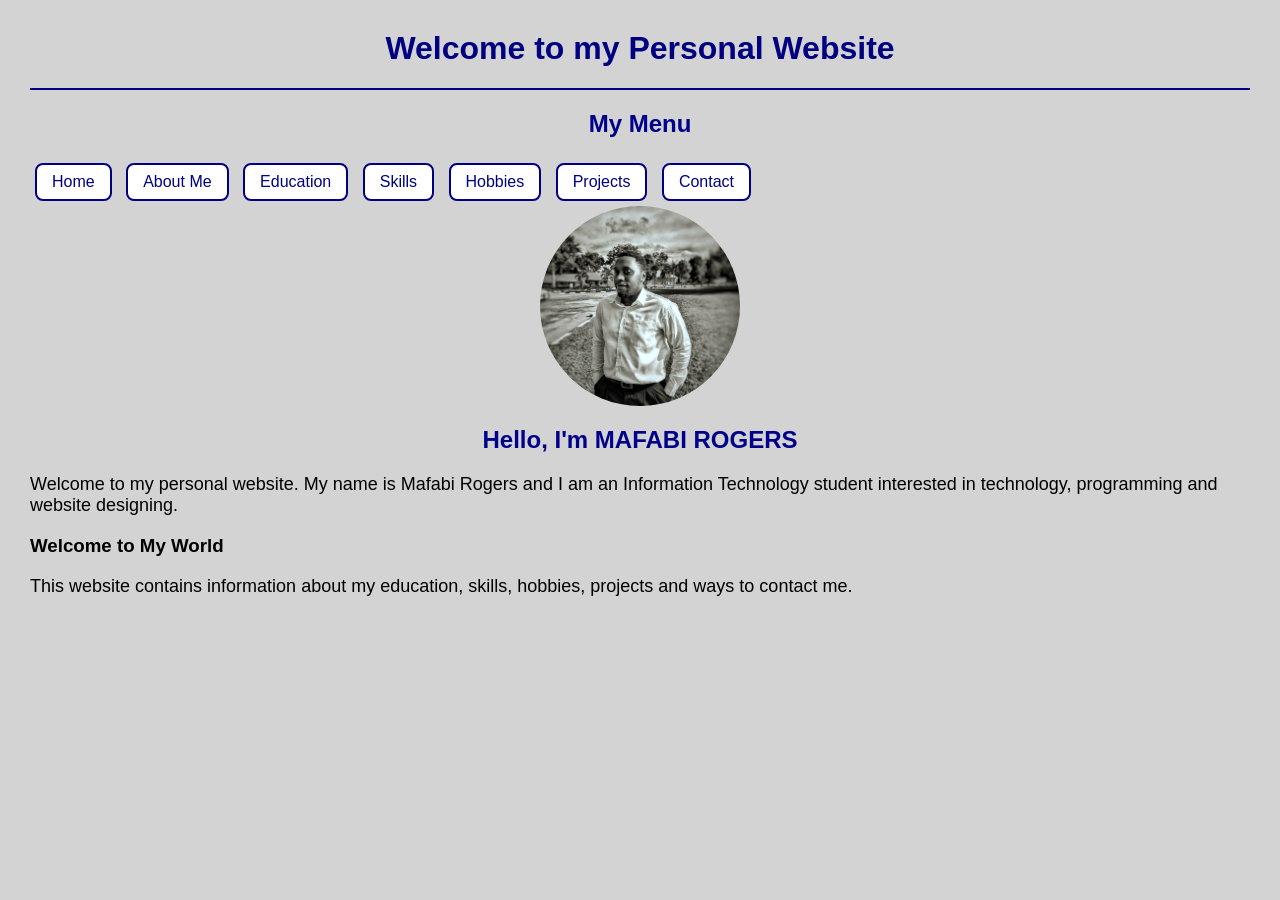
<file: index.html>
<!DOCTYPE html>
<html>
	<head>
	   <title>My personal Website</title>   
	   <link rel="stylesheet" href="index.css">
	   <link rel="stylesheet" href="navigation.css">
	</head>
    <body>
	  <h1> Welcome to my Personal Website</h1>
	  <hr>
	  <h2>My Menu</h2>
	    <a href="index.html">Home</a>
	    <a href="about.html">About Me</a>
	    <a href="education.html">Education</a>
	    <a href="skills.html">Skills</a>
	    <a href="Hobbies.html">Hobbies</a>
	    <a href="projects.html">Projects</a>
	    <a href="contact.html">Contact</a>
	  <div class="profile" id="home">

        <div class="profile-image">
			<img src="myphoto.jpg" alt="My Photo" class="profile-image">
        </div>
	  </div>

	  
	  </hr>
	  <h2>Hello, I'm MAFABI ROGERS</h2> 
	  <p> Welcome to my personal website. My name is Mafabi Rogers and I am an Information Technology student interested in technology, programming and website designing. </p>
	  <h3>Welcome to My World</h3> 
	  <p> This website contains information about my education, skills, hobbies, projects and ways to contact me. </p>
	</body> 
</html>
</file>
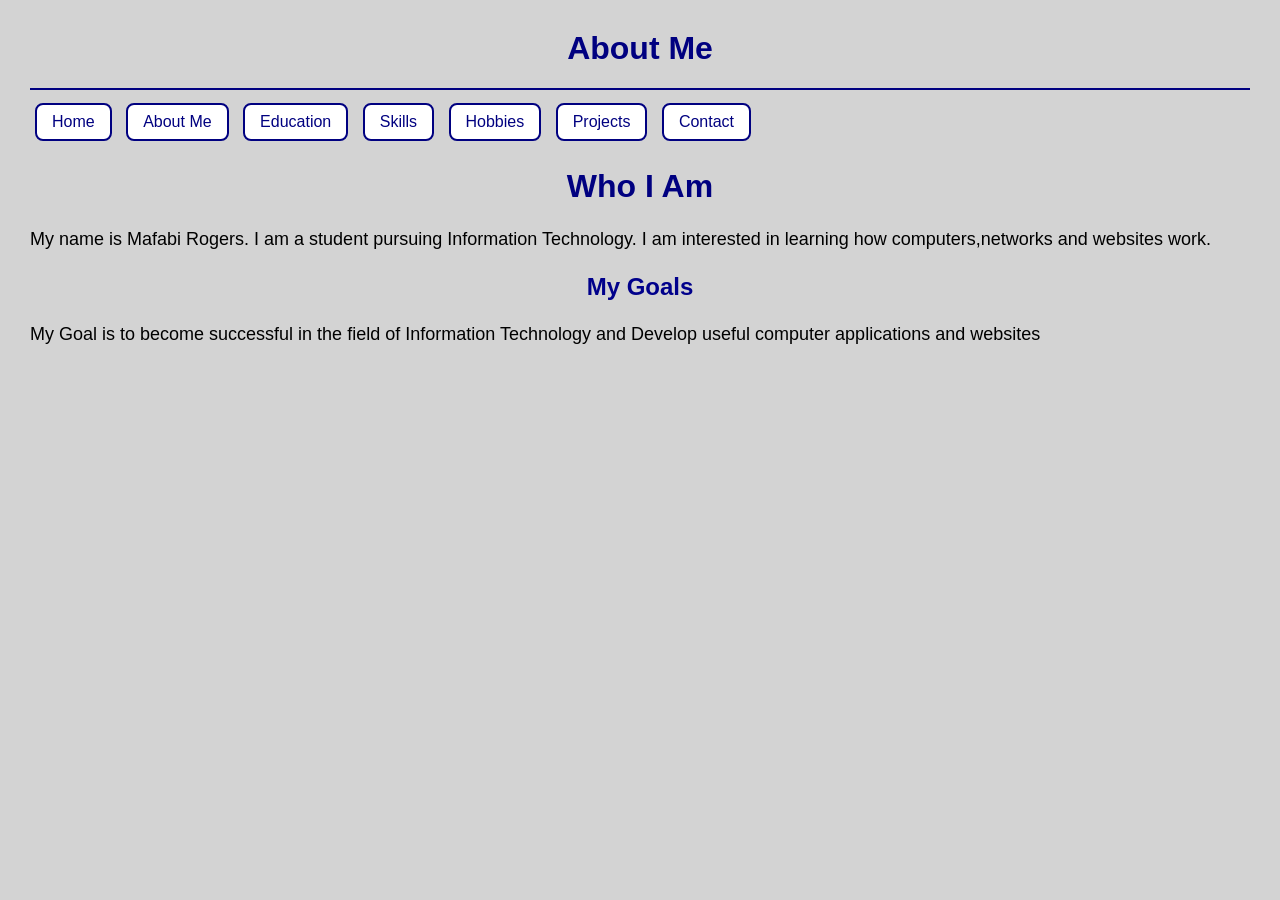
<file: about.html>
<!DOCTYPE html>
<html>
  <head>
    <title>About Me</title>
	<Link rel="stylesheet" href="about.css">
	<link rel="stylesheet" href="navigation.css">
  </head>
  <body>
    <h1>About Me</h1>
	<hr>
	  <a href="index.html">Home</a>
	  <a href="about.html">About Me</a>
	  <a href="education.html">Education</a>
	  <a href="skills.html">Skills</a>
	  <a href="Hobbies.html">Hobbies</a>
	  <a href="projects.html">Projects</a>
	  <a href="contact.html">Contact</a> 
	</hr>
	  <h1>Who I Am</h1>
	  <p> My name is Mafabi Rogers. I am a student pursuing Information Technology. I am interested in learning how computers,networks and websites work.</p>
	  <h2> My Goals</h2>
	  <p>My Goal is to become successful in the field of Information Technology and Develop useful computer applications and websites</p>
  </body>
</html>




</html>
</file>
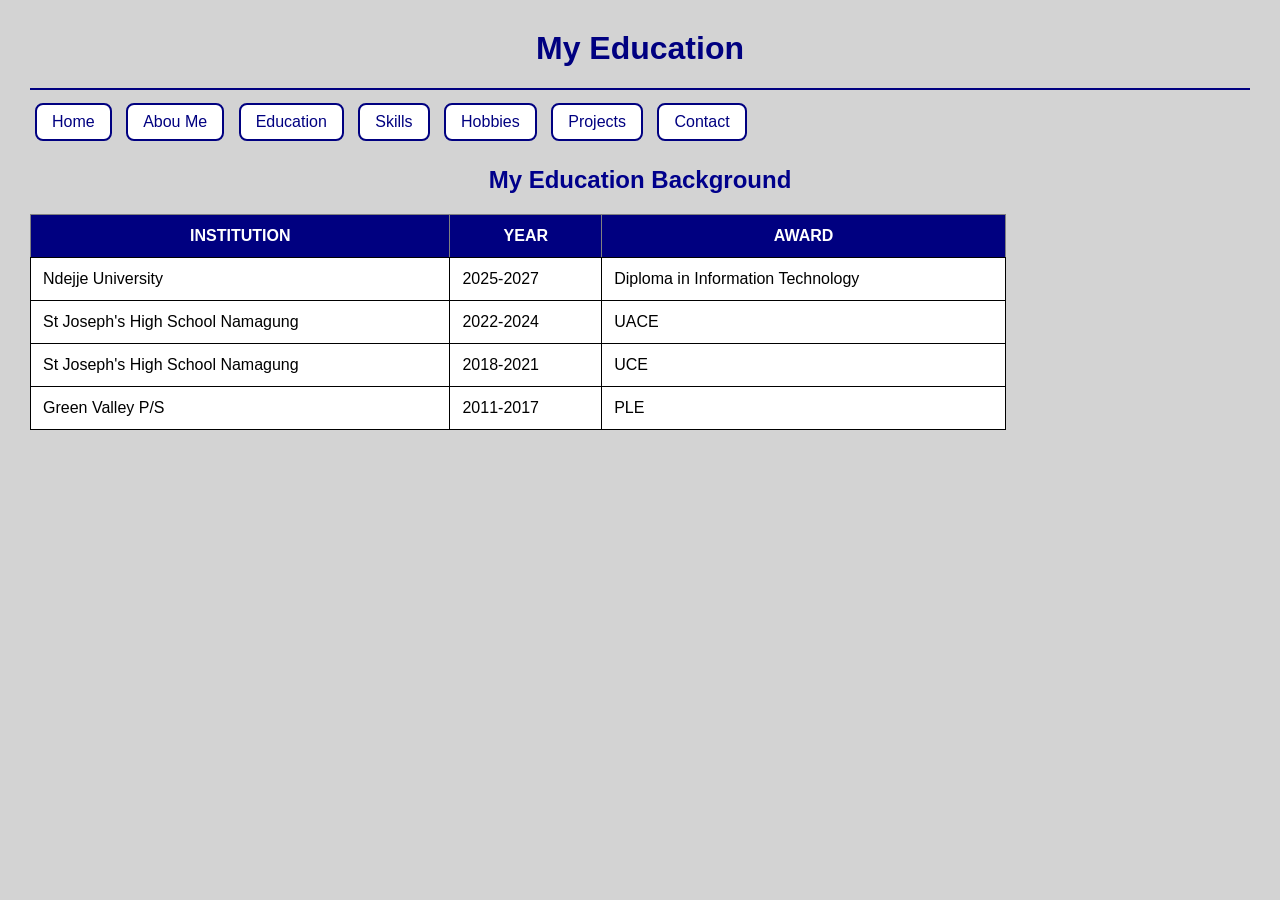
<file: education.html>
<!DOCTYPE html>
<html>
  <head>
    <title>Education</title>
	<Link rel="stylesheet" href="education.css">
	<link rel="stylesheet" href="navigation.css">
  </head>
  <body>
    <h1>My Education</h1>
	<hr>
	  <a href="index.html">Home</a>
	  <a href="about.html">Abou Me</a>
	  <a href="education.html">Education</a>
	  <a href="skills.html">Skills</a>
	  <a href="Hobbies.html">Hobbies</a>
	  <a href="projects.html">Projects</a>
	  <a href="contact.html">Contact</a>
	  </hr>
	  <h2>My Education Background</h2>
	  <table border="1">
	    <tr>
		  <th>INSTITUTION</th>
		  <th>YEAR</th>
		  <th>AWARD</th>
		</tr>
		<tr>
		  <td>Ndejje University</td>
		  <td>2025-2027</td>
		  <td>Diploma in Information Technology</td>
		</tr>
		<tr>
		  <td>St Joseph's High School Namagung</td>
		  <td>2022-2024</td>
		  <td>UACE</td>
		</tr>
		<tr>
		  <td>St Joseph's High School Namagung</td>
		  <td>2018-2021</td>
		  <td>UCE</td
		</tr>
		<tr>
		  <td>Green Valley P/S</td>
		  <td>2011-2017</td>
		  <td>PLE</td
		</tr>
	  </table>
  </body>
</html>
</file>
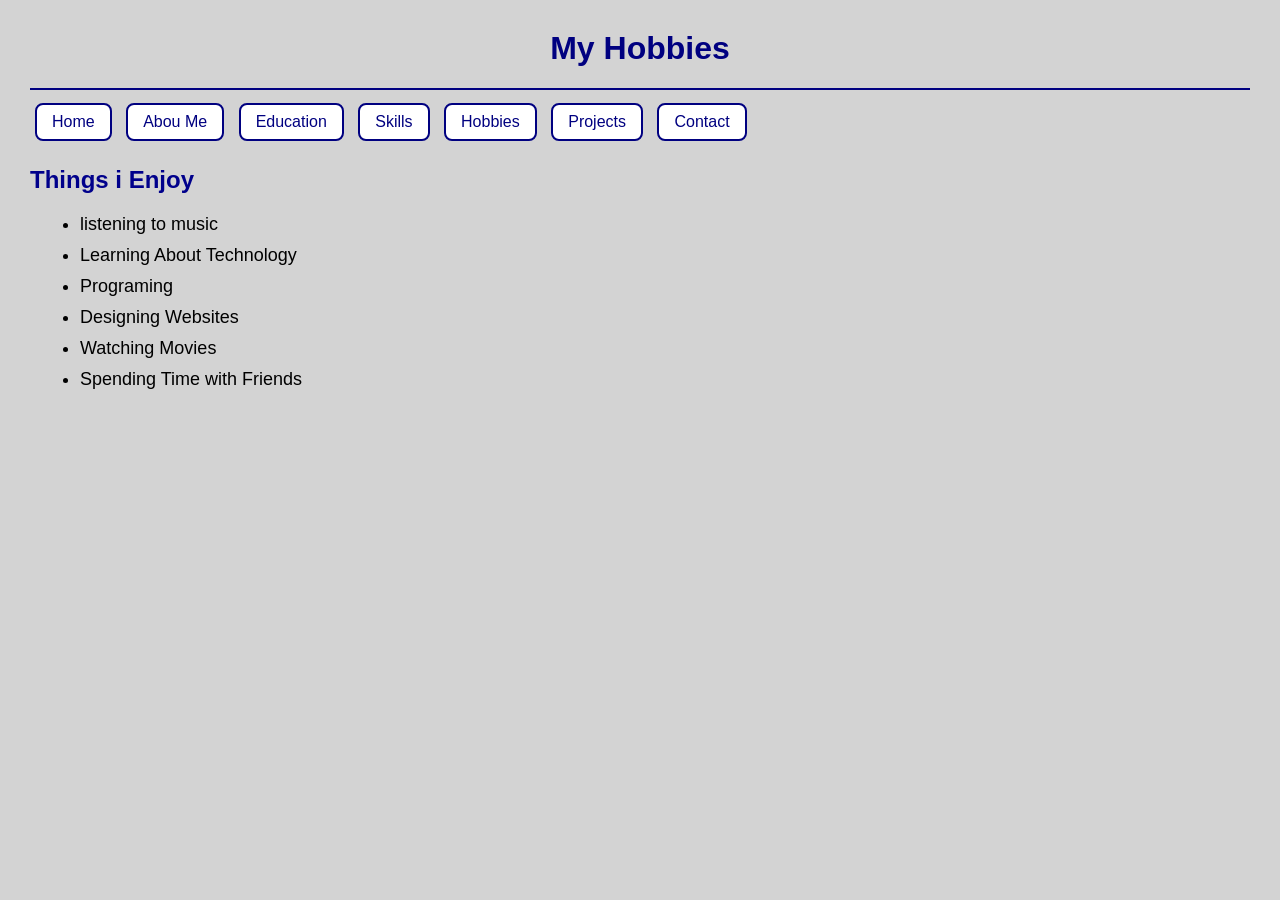
<file: Hobbies.html>
<!DOCTYPE html>
<html>
  <head>
    <title>Hobbies</title>
	<Link rel="stylesheet" href="hobbies.css">
	<link rel="stylesheet" href="navigation.css">
  </head>
  <body>
    <h1>My Hobbies</h1>
	<hr>
	  <a href="index.html">Home</a>
	  <a href="About.html">Abou Me</a>
	  <a href="Education.html">Education</a>
	  <a href="Skills.html">Skills</a>
	  <a href="Hobbies.html">Hobbies</a>
	  <a href="Projects.html">Projects</a>
	  <a href="Contact.html">Contact</a>
	  </hr>
	  <h2>Things i Enjoy</h2>
	  <ul>
	    <li>listening to music</li>
		<li>Learning About Technology</li>
		<li>Programing</li>
		<li>Designing Websites</li>
		<li>Watching Movies</li>
		<li>Spending Time with Friends</li>
	  </ul>
  </body>
</html>
</file>
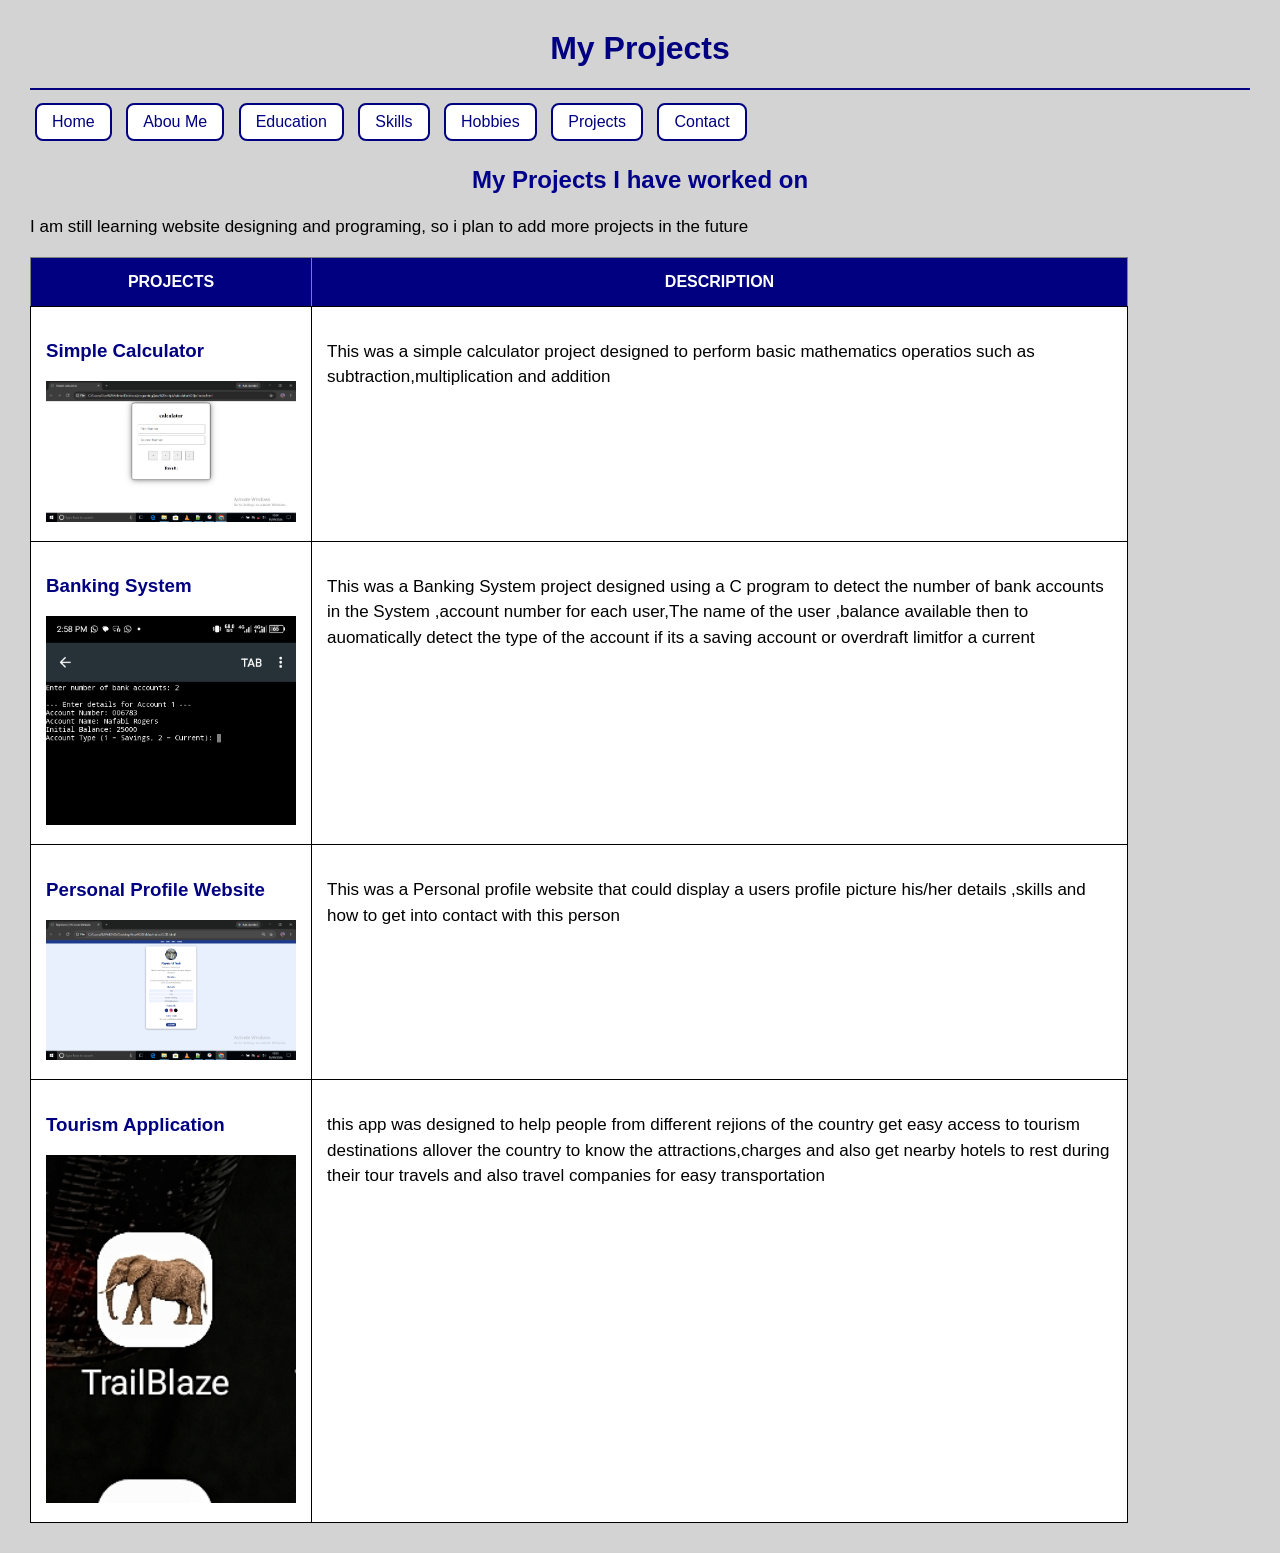
<file: Projects.html>
<!DOCTYPE html>
<html>
  <head>
    <title>Projects</title>
	<Link rel="stylesheet" href="projects.css">
	<link rel="stylesheet" href="navigation.css">
  </head>
  <body>
    <h1>My Projects</h1>
	<hr>
	  <a href="index.html">Home</a>
	  <a href="about.html">Abou Me</a>
	  <a href="education.html">Education</a>
	  <a href="skills.html">Skills</a>
	  <a href="Hobbies.html">Hobbies</a>
	  <a href="projects.html">Projects</a>
	  <a href="contact.html">Contact</a>
	  </hr>
	  <h2>My Projects I have worked on</h2>
	  <table border="1">
	    <tr>
		  <th>PROJECTS</th>
		  <th>DESCRIPTION</th>
		</tr>
		<tr>
		  <td>
		    <h3>Simple Calculator</h3>
			<img src="calculator.jpg"alt="Calculator" width="250">
		  </td>
		  <td>
		    <p>This was a simple calculator project designed to perform basic mathematics operatios such as subtraction,multiplication and addition</p> 
		  </td>
		</tr>
		<tr>
		  <td>
		    <h3>Banking System</h3>
			<img src="banking.jpg"alt="Banking System" width="250">
		  </td>
		  <td>
		    <p>This was a Banking System project designed using a C program to detect the number of bank accounts in the System ,account number for each user,The name of the user ,balance available then to auomatically detect the type of the  account if its a saving account or overdraft limitfor a current</p> 
		  </td
		</tr>
		<tr>
		  <td>
		    <h3>Personal Profile Website</h3>
			<img src="profile.jpg"alt="Personal Profile Website" width="250">
		  </td>
		  <td>
		    <p>This was a Personal profile website that could display a users profile picture his/her details ,skills and how to get into contact with this person</p> 
		  </td
		</tr>
		<tr>
		  <td>
		    <h3>Tourism Application</h3>
			<img src="trailblaze.jpg"alt="trailblaze" width="250">
		  </td>
		  <td>
		    <p>this app was designed to help people from different rejions of the country get easy access to tourism destinations allover the country to know the attractions,charges and also get nearby hotels to rest during their tour travels and also travel companies for easy transportation</p> 
		  </td
		</tr
	  </table>
	  <p>I am still learning website designing and programing, so i plan to add more projects in the future</p>
  </body>
</html>
</file>
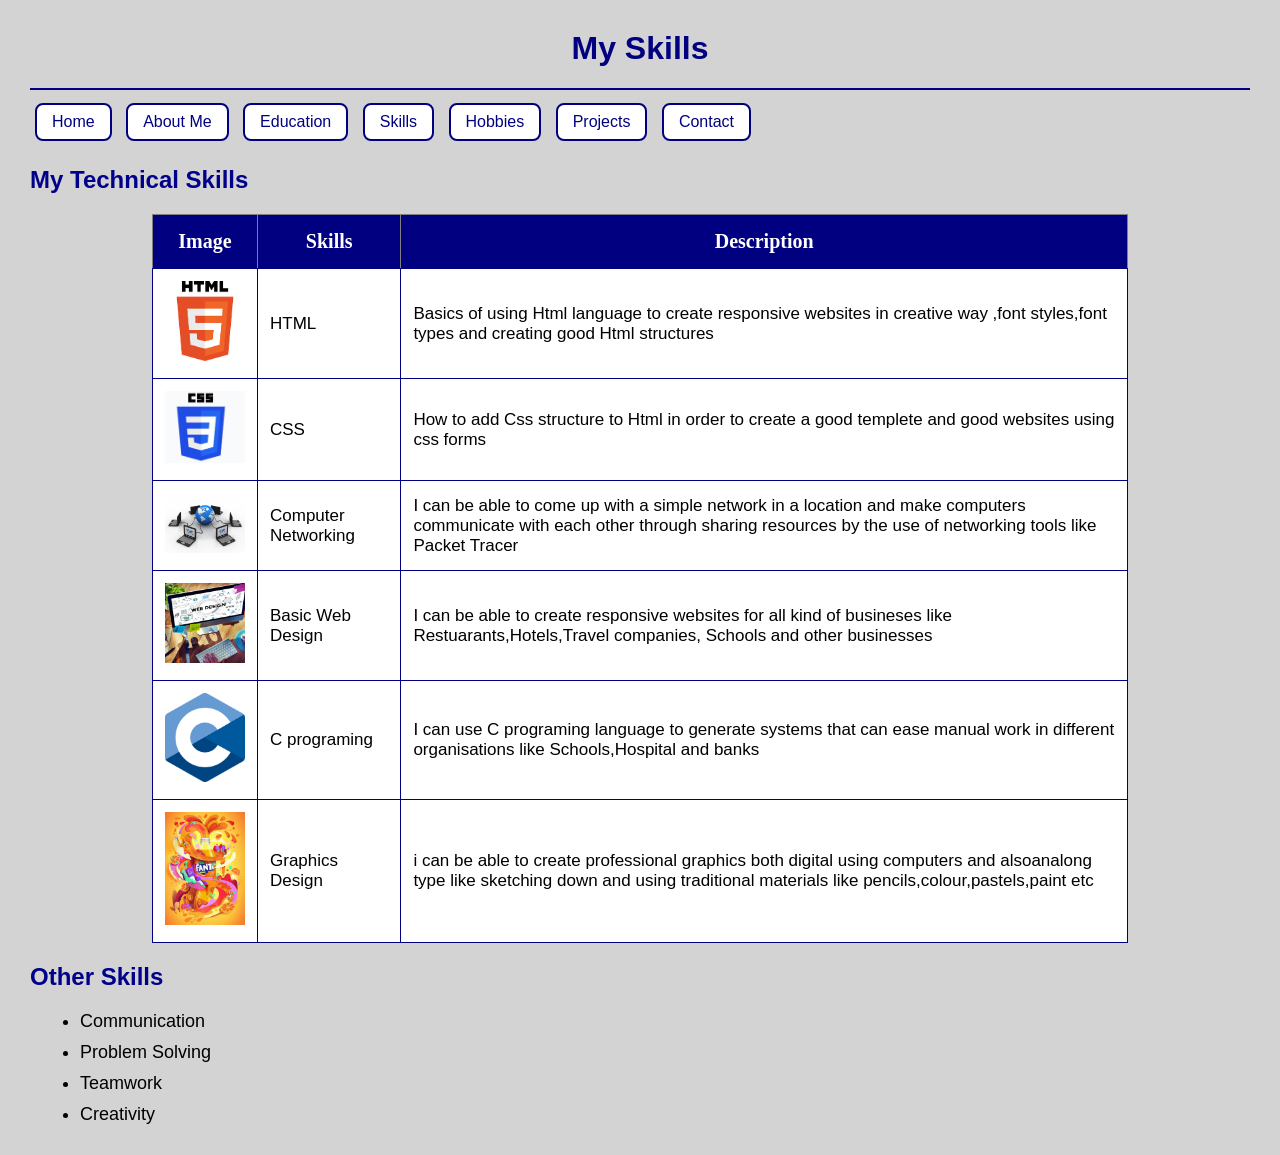
<file: Skills.html>
<!DOCTYPE html>
<html>
  <head>
    <title>My Skills</title>
	<Link rel="stylesheet" href="skills.css">
	<link rel="stylesheet" href="navigation.css">
  </head>
  <body>
    <h1>My Skills</h1>
	<hr>
	  <a href="index.html">Home</a>
	  <a href="about.html">About Me</a>
	  <a href="education.html">Education</a>
	  <a href="skills.html">Skills</a>
	  <a href="Hobbies.html">Hobbies</a>
	  <a href="projects.html">Projects</a>
	  <a href="contact.html">Contact</a>
	  </hr>
	  <h2>My Technical Skills</h2>
	  <table border="1">
	   <tr>
	     <th>Image</th>
		 <th>Skills</th>
		 <th>Description</th>
	   </tr>
	   <tr>
		  <td> <img src="html.jpg" alt="html" width="80"></td>
		  <td>HTML</td>
		  <td>Basics of using Html language to create responsive websites in creative way ,font styles,font types and creating good Html structures</td>
		</tr>
		<tr>
		  <td> <img src="css.jpg" alt="css" width="80"></td>
		  <td>CSS</td>
		  <td>How to add Css structure to Html in order to create a good templete and good websites using css forms </td>
		</tr>
		<tr>
		  <td> <img src="computer networking.jpg" alt="computer network" width="80"></td>
		  <td>Computer Networking</td>
		  <td>I can be able to come up with a simple network in a location and make computers communicate with each other through sharing resources by the use of networking tools like Packet Tracer</td>
		</tr>
		<tr>
		  <td> <img src="web design.jpg" alt="web design" width="80"></td>
		  <td>Basic Web Design</td>
		  <td>I can be able to create responsive websites for all kind of busineses like Restuarants,Hotels,Travel companies, Schools and other businesses</td>
		</tr>
		<tr>
		  <td> <img src="c programing.jpg" alt="c programing" width="80"></td>
		  <td>C programing</td>
		  <td>I can use C programing language to generate systems that can ease manual work in different organisations like Schools,Hospital and banks</td>
		</tr>
		<tr>
		  <td> <img src="graphics design.jpg" alt="graphics design" width="80"></td>
		  <td>Graphics Design</td>
		  <td>i can be able to create professional graphics both digital using computers and alsoanalong type like sketching down and using traditional materials like pencils,colour,pastels,paint etc</td>
		</tr>
	  </table>
	  
	  <h2>Other Skills</h2>
	  <ul>
	    <li>Communication</li>
		<li>Problem Solving</li>
		<li>Teamwork</li>
		<li>Creativity</li>
	  </ul>
  </body>
</html>
</file>
<file: index.css>
body {
    font-family: Arial;
    background-color: lightgray;
    margin: 30px;
}

a:hover {
    background-color: navy;
    color: white;
}
h1 {
    color: navy;
    text-align: center;
}
.profile-image {
    width: 200px;
    height: 200px;
    display: block;
    margin: auto;
    border-radius: 50%;
    object-fit: cover;
    border: none;
}

h2 {
    color: darkblue;
	text-align: center;
}

p {
    font-size: 18px;
}

a {
    color: darkblue;
    text-decoration: none;
    margin: 5px;
	display: inline-block;
    border: 2px solid navy;
    border-radius: 8px;
    padding: 8px 15px;
    margin: 5px;
    color: navy;
    text-decoration: none;
    background-color: white;
}

a:hover {
    color: red;
}

hr {
    border: 1px solid navy;
}
</file>
<file: navigation.css>
a:hover {
    background-color: navy;
    color: white;
}
a {
    display: inline-block;
    border: 2px solid navy;
    border-radius: 8px;
    padding: 8px 15px;
    margin: 5px;
    color: navy;
    text-decoration: none;
    background-color: white;
}

a:hover {
    background-color: navy;
    color: white;
}
</file>
<file: about.css>
body {
    font-family: Arial;
    background-color: lightgray;
    margin: 30px;
}

h1 {
    color: navy;
    text-align: center;
	text-align: center;
}

h2 {
    color: darkblue;
	text-align: center;
}

p {
    font-size: 18px;
    line-height: 1.5;
}

a {
    color: darkblue;
    text-decoration: none;
    margin: 5px;
}

a:hover {
    color: red;
}

hr {
    border: 1px solid navy;
}
</file>
<file: education.css>
body {
    font-family: Arial;
    background-color: lightgray;
    margin: 30px;
}

h1 {
    color: navy;
    text-align: center;
}

h2 {
    color: darkblue;
	text-align: center;
}

a {
    color: darkblue;
    text-decoration: none;
    margin: 5px;
}

a:hover {
    color: red;
}

table {
    width: 80%;
    border-collapse: collapse;
    background-color: white;
}

th {
    background-color: navy;
    color: white;
    padding: 12px;
}

td {
    border: 1px solid black;
    padding: 12px;
}

hr {
    border: 1px solid navy;
}
</file>
<file: hobbies.css>
body {
    font-family: Arial;
    background-color: lightgray;
    margin: 30px;
}

h1 {
    color: navy;
    text-align: center;
}

h2 {
    color: darkblue;
}

li {
    font-size: 18px;
    margin: 10px;
}

a {
    color: darkblue;
    text-decoration: none;
    margin: 5px;
}

a:hover {
    color: red;
}

hr {
    border: 1px solid navy;
}
</file>
<file: projects.css>
body {
    font-family: Arial;
    background-color: lightgray;
    margin: 30px;
}

h1 {
    color: navy;
    text-align: center;
}

h2 {
    color: darkblue;
	text-align: center;
}

h3 {
    color: navy;
}

a {
    color: darkblue;
    text-decoration: none;
    margin: 5px;
}

a:hover {
    color: red;
}

table {
    width: 90%;
    border-collapse: collapse;
    background-color: white;
}

th {
    background-color: navy;
    color: white;
    padding: 15px;
}

td {
    border: 1px solid black;
    padding: 15px;
    vertical-align: top;
}

img {
    width: 250px;
}

p {
    font-size: 17px;
    line-height: 1.5;
}

hr {
    border: 1px solid navy;
}
</file>
<file: skills.css>
body {
    font-family: Arial;
    background-color: lightgray;
    margin: 30px;
}

h1 {
    color: navy;
    text-align: center;
}

h2 {
    color: darkblue;
}

li {
    font-size: 18px;
    margin: 10px;
}

a {
    color: darkblue;
    text-decoration: none;
    margin: 5px;
}

a:hover {
    color: red;
}

hr {
    border: 1px solid navy;
}
/* Table */

table {
    width: 80%;
    margin: auto;
    border-collapse: collapse;
    background-color: white;
}

th {
    background-color: navy;
    color: white;
    padding: 15px;
    font-family: Georgia;
    font-size: 20px;
    text-align: center;
}

td {
    border: 1px solid navy;
    padding: 12px;
    font-family: Arial;
    font-size: 17px;
}

tr:hover {
    background-color: lightgray;
}
</file>
